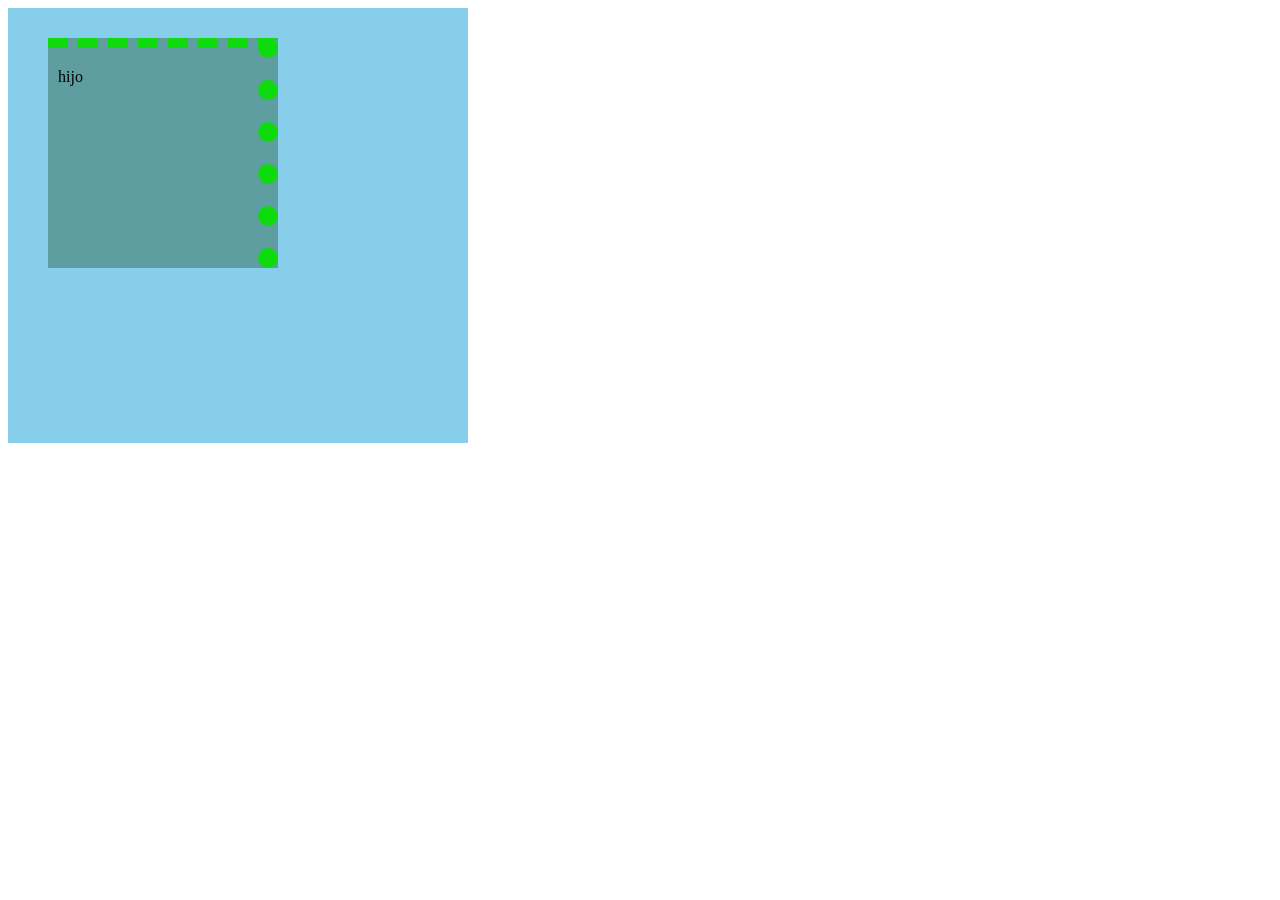
<file: HTML sesion 1 3407187/modelo_caja/index.html>
<!DOCTYPE html>
<html lang="en">
<head>
    <meta charset="UTF-8">
    <meta name="viewport" content="width=device-width, initial-scale=1.0">
    <title>Document</title>
    <style>
        .padre{
            display: block;
            background-color: skyblue;
            width: 400px;
            height: 400px;
            padding: 30px 20px 5px 40px;
            border:double rgb(218, 14, 14) 10px solid;
        
        }
        .hijo{
            display: block;
            background-color: cadetblue;
            width: 200px;
            height: 200px;
            padding-top: 20px;
            padding-left: 10px;
            border-top: dashed rgb(14, 218, 14) 10px;
            border-right-style: dotted;
            border-right-width: 20px;
            border-right-color: rgb(14, 218, 14);
        }
    </style>
</head>
<body>
    <div class="padre">
        <div class="hijo">hijo</div>
    </div>
</body>
</html>
</file>
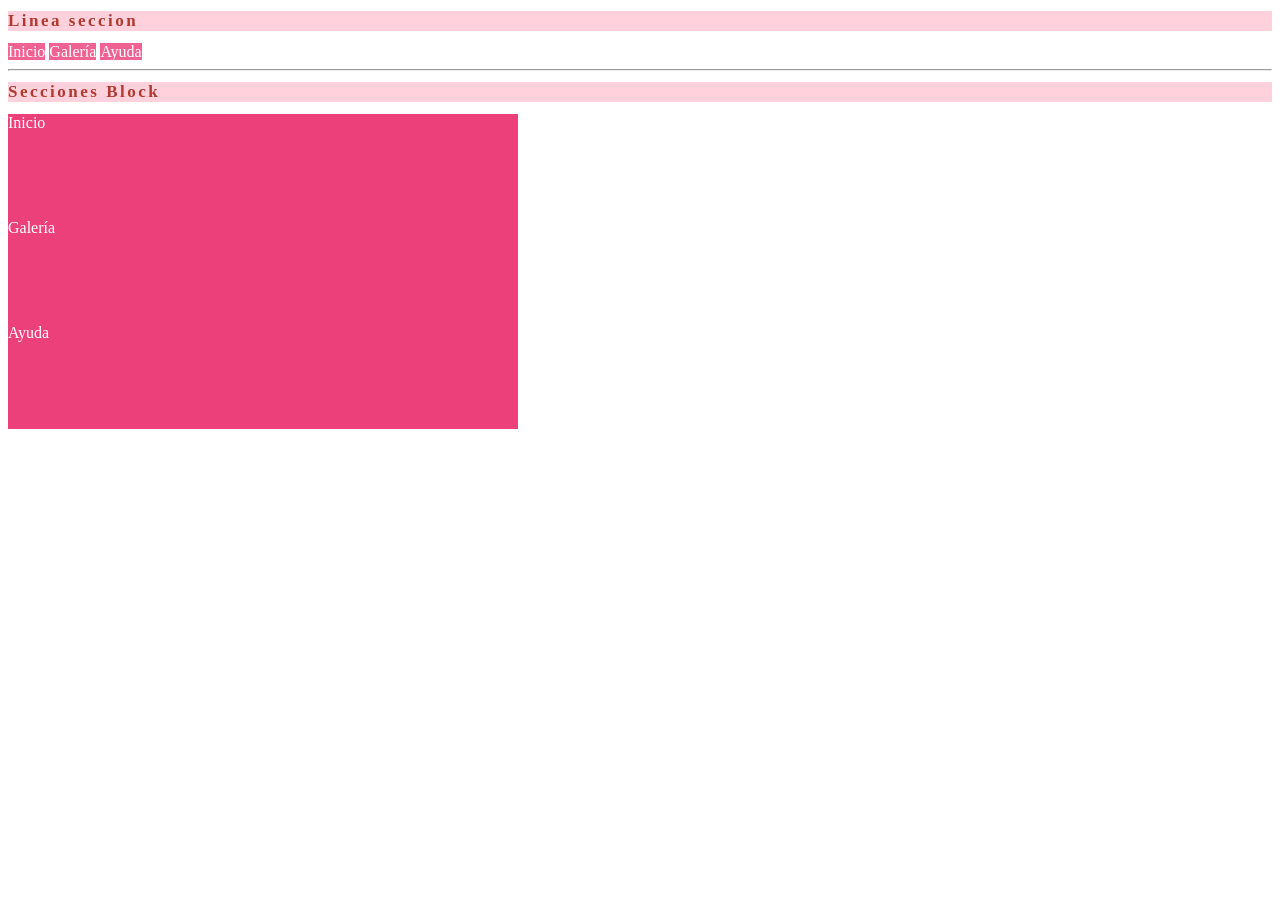
<file: HTML sesion 1 3407187/modelo_display/index.html>
<!DOCTYPE html>
<html lang="en">
<head>
    <meta charset="UTF-8">
    <meta name="viewport" content="width=device-width, initial-scale=1.0">
    <title>Estiloos display- Valentina</title>
    <style>
        .titulo {
            
            color: #b03a2e; 
            font-size: 17px;          
            background-color: #ffd1dc; 
            letter-spacing: 2.5px;   
        }
        .menu { 
            display: inline;
        
            background-color: #f06292; 
            color: white;              
            width: 490px;              
            height: 95px;              
        }
        .menu_block {
            display: block;
            background-color: #ec407a; 
            color: white;
            width: 510px;              
            height: 105px;             
        }
    </style>
</head>
<body>
    <h1 class="titulo">Linea seccion</h1>
    <div class="menu">Inicio</div>
    <div class="menu">Galería</div>
    <div class="menu">Ayuda</div>

    <hr>
    <h1 class="titulo">Secciones Block</h1>
    <div class="menu_block">Inicio</div>
    <div class="menu_block">Galería</div>
    <div class="menu_block">Ayuda</div>
</body>
</html>
</file>
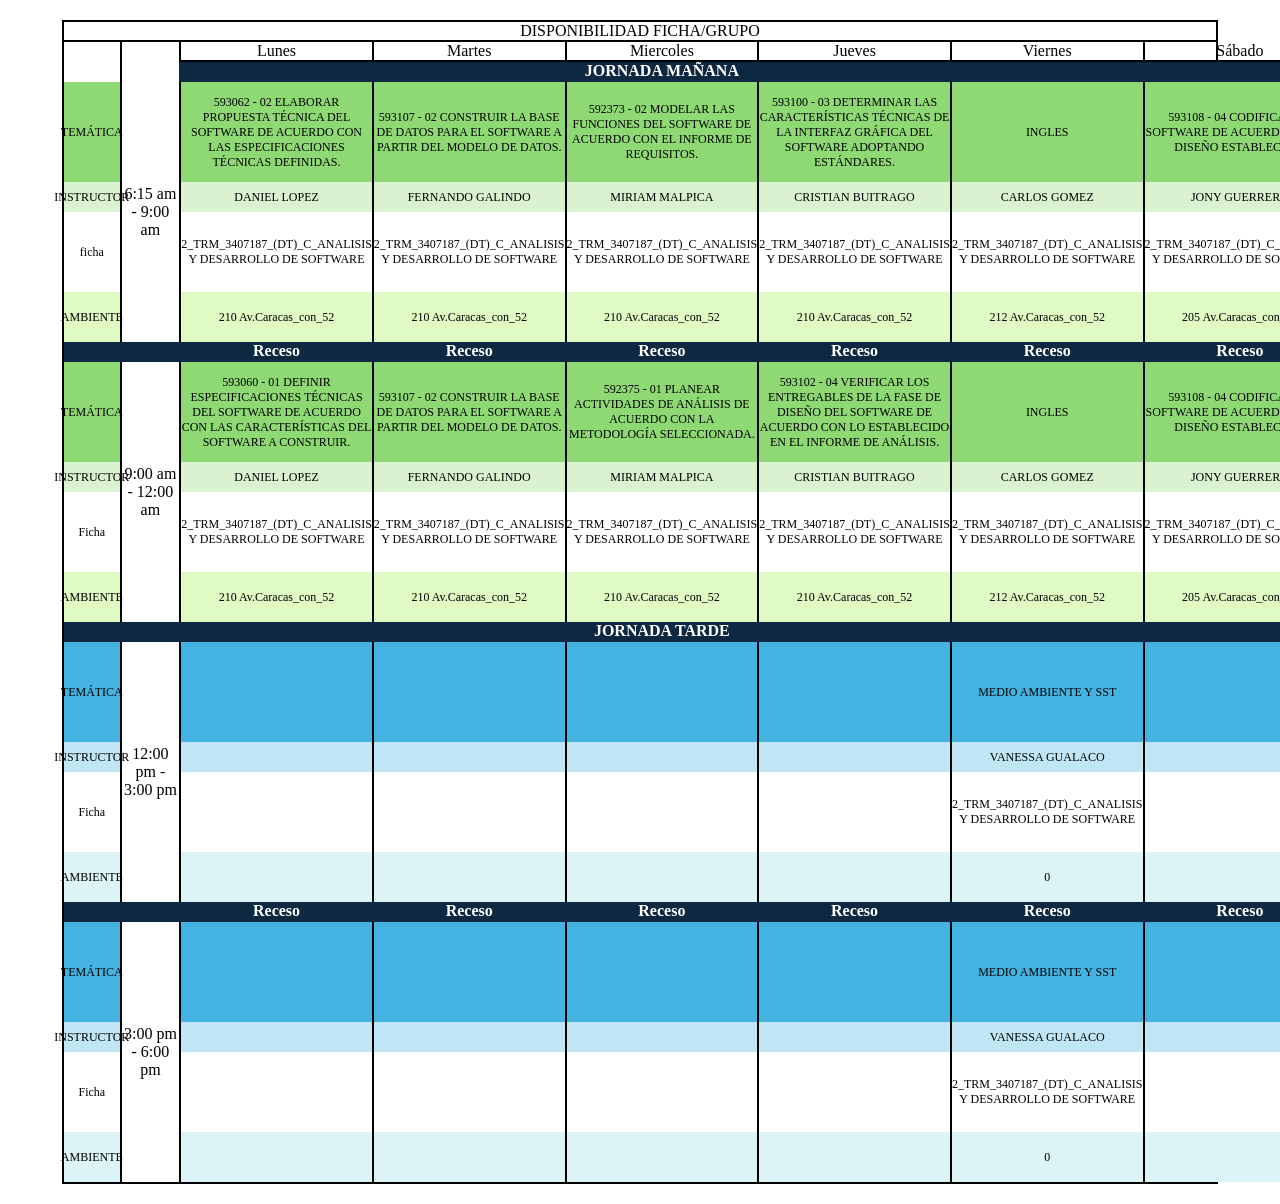
<file: HTML sesion 1 3407187/evidencia_horario/inddex.html>
<!DOCTYPE html>
<html lang="en">
<head>
    <meta charset="UTF-8">
    <meta name="viewport" content="width=device-width, initial-scale=1.0">
    <title>Horario</title>
    <link rel="stylesheet" href="style.css">
</head>
<body>
    <div class="container">
        <div class="encabezado">DISPONIBILIDAD FICHA/GRUPO</div>
        <div class="items">
            <div class="jornada-receso"></div>
            <div class="jornada-receso"></div>
            <div class="tematica">TEMÁTICA</div>
            <div class="instructor">INSTRUCTOR</div>
            <div class="ficha">ficha</div>
            <div class="ambiente">AMBIENTE</div>
            <div class="jornada-receso"></div>
            <div class="tematica">TEMÁTICA</div>
            <div class="instructor">INSTRUCTOR</div>
            <div class="ficha">Ficha</div>
            <div class="ambiente">AMBIENTE</div>
            <div class="jornada-receso"></div>
            <div class="tematica t-tarde">TEMÁTICA</div>
            <div class="instructor i-tarde">INSTRUCTOR</div>
            <div class="ficha">Ficha</div>
            <div class="ambiente a-tarde">AMBIENTE</div>
            <div class="jornada-receso"></div>
            <div class="tematica t-tarde">TEMÁTICA</div>
            <div class="instructor i-tarde">INSTRUCTOR</div>
            <div class="ficha">Ficha</div>
            <div class="ambiente a-tarde">AMBIENTE</div>
        </div>
        <div class="horas">
            <div class="jornada-receso"></div>
            <div class="jornada-receso"></div>
            <div class="hora">6:15 am - 9:00 am</div>
            <div class="jornada-receso"></div>
            <div class="hora">9:00 am - 12:00 am</div>
            <div class="jornada-receso"></div>
            <div class="hora">12:00 pm - 3:00 pm</div>
            <div class="jornada-receso"></div>
            <div class="hora">3:00 pm - 6:00 pm</div>
        </div>
        <div class="dias">
            <div class="dia">
                <div class="encabezado-dia">Lunes</div>
                <div class="jornada-receso"></div>
                <div class="tematica">593062 - 02 ELABORAR PROPUESTA TÉCNICA DEL SOFTWARE DE ACUERDO CON LAS ESPECIFICACIONES TÉCNICAS DEFINIDAS.</div>
                <div class="instructor">DANIEL LOPEZ</div>
                <div class="ficha">2_TRM_3407187_(DT)_C_ANALISIS Y DESARROLLO DE SOFTWARE</div>
                <div class="ambiente">210 Av.Caracas_con_52</div>
                <div class="jornada-receso"><strong>Receso</strong></div>
                <div class="tematica">593060 - 01 DEFINIR ESPECIFICACIONES TÉCNICAS DEL SOFTWARE DE ACUERDO CON LAS CARACTERÍSTICAS DEL SOFTWARE A CONSTRUIR.</div>
                <div class="instructor">DANIEL LOPEZ</div>
                <div class="ficha">2_TRM_3407187_(DT)_C_ANALISIS Y DESARROLLO DE SOFTWARE</div>
                <div class="ambiente">210 Av.Caracas_con_52</div>
                <div class="jornada-receso"></div>
                <div class="tematica t-tarde"></div>
                <div class="instructor i-tarde"></div>
                <div class="ficha"></div>
                <div class="ambiente a-tarde"></div>
                <div class="jornada-receso"><strong>Receso</strong></div>
                <div class="tematica t-tarde"></div>
                <div class="instructor i-tarde"></div>
                <div class="ficha"></div>
                <div class="ambiente a-tarde"></div>
            </div>
            <div class="dia">
                <div class="encabezado-dia">Martes</div>
                <div class="jornada-receso"></div>
                <div class="tematica">593107 - 02 CONSTRUIR LA BASE DE DATOS PARA EL SOFTWARE A PARTIR DEL MODELO DE DATOS.</div>
                <div class="instructor">FERNANDO GALINDO</div>
                <div class="ficha">2_TRM_3407187_(DT)_C_ANALISIS Y DESARROLLO DE SOFTWARE</div>
                <div class="ambiente">210 Av.Caracas_con_52</div>
                <div class="jornada-receso"><strong>Receso</strong></div>
                <div class="tematica">593107 - 02 CONSTRUIR LA BASE DE DATOS PARA EL SOFTWARE A PARTIR DEL MODELO DE DATOS.</div>
                <div class="instructor">FERNANDO GALINDO</div>
                <div class="ficha">2_TRM_3407187_(DT)_C_ANALISIS Y DESARROLLO DE SOFTWARE</div>
                <div class="ambiente">210 Av.Caracas_con_52</div>
                <div class="jornada-receso"></div>
                <div class="tematica t-tarde"></div>
                <div class="instructor i-tarde"></div>
                <div class="ficha"></div>
                <div class="ambiente a-tarde"></div>
                <div class="jornada-receso"><strong>Receso</strong></div>
                <div class="tematica t-tarde"></div>
                <div class="instructor i-tarde"></div>
                <div class="ficha"></div>
                <div class="ambiente a-tarde"></div>
            </div>
            <div class="dia">
                <div class="encabezado-dia">Miercoles</div>
                <div class="jornada-receso"><strong>JORNADA MAÑANA</strong></div>
                <div class="tematica">592373 - 02 MODELAR LAS FUNCIONES DEL SOFTWARE DE ACUERDO CON EL INFORME DE REQUISITOS.</div>
                <div class="instructor">MIRIAM MALPICA</div>
                <div class="ficha">2_TRM_3407187_(DT)_C_ANALISIS Y DESARROLLO DE SOFTWARE</div>
                <div class="ambiente">210 Av.Caracas_con_52</div>
                <div class="jornada-receso"><strong>Receso</strong></div>
                <div class="tematica">592375 - 01 PLANEAR ACTIVIDADES DE ANÁLISIS DE ACUERDO CON LA METODOLOGÍA SELECCIONADA.</div>
                <div class="instructor">MIRIAM MALPICA</div>
                <div class="ficha">2_TRM_3407187_(DT)_C_ANALISIS Y DESARROLLO DE SOFTWARE</div>
                <div class="ambiente">210 Av.Caracas_con_52</div>
                <div class="jornada-receso"><strong>JORNADA TARDE</strong></div>
                <div class="tematica t-tarde"></div>
                <div class="instructor i-tarde"></div>
                <div class="ficha"></div>
                <div class="ambiente a-tarde"></div>
                <div class="jornada-receso"><strong>Receso</strong></div>
                <div class="tematica t-tarde"></div>
                <div class="instructor i-tarde"></div>
                <div class="ficha"></div>
                <div class="ambiente a-tarde"></div>
            </div>
            <div class="dia">
                <div class="encabezado-dia">Jueves</div>
                <div class="jornada-receso"></div>
                <div class="tematica">593100 - 03 DETERMINAR LAS CARACTERÍSTICAS TÉCNICAS DE LA INTERFAZ GRÁFICA DEL SOFTWARE ADOPTANDO ESTÁNDARES.</div>
                <div class="instructor">CRISTIAN BUITRAGO</div>
                <div class="ficha">2_TRM_3407187_(DT)_C_ANALISIS Y DESARROLLO DE SOFTWARE</div>
                <div class="ambiente">210 Av.Caracas_con_52</div>
                <div class="jornada-receso"><strong>Receso</strong></div>
                <div class="tematica">593102 - 04 VERIFICAR LOS ENTREGABLES DE LA FASE DE DISEÑO DEL SOFTWARE DE ACUERDO CON LO ESTABLECIDO EN EL INFORME DE ANÁLISIS.</div>
                <div class="instructor">CRISTIAN BUITRAGO</div>
                <div class="ficha">2_TRM_3407187_(DT)_C_ANALISIS Y DESARROLLO DE SOFTWARE</div>
                <div class="ambiente">210 Av.Caracas_con_52</div>
                <div class="jornada-receso"></div>
                <div class="tematica t-tarde"></div>
                <div class="instructor i-tarde"></div>
                <div class="ficha"></div>
                <div class="ambiente a-tarde"></div>
                <div class="jornada-receso"><strong>Receso</strong></div>
                <div class="tematica t-tarde"></div>
                <div class="instructor i-tarde"></div>
                <div class="ficha"></div>
                <div class="ambiente a-tarde"></div>
            </div>
            <div class="dia">
                <div class="encabezado-dia">Viernes</div>
                <div class="jornada-receso"></div>
                <div class="tematica">INGLES</div>
                <div class="instructor">CARLOS GOMEZ</div>
                <div class="ficha">2_TRM_3407187_(DT)_C_ANALISIS Y DESARROLLO DE SOFTWARE</div>
                <div class="ambiente">212 Av.Caracas_con_52</div>
                <div class="jornada-receso"><strong>Receso</strong></div>
                <div class="tematica">INGLES</div>
                <div class="instructor">CARLOS GOMEZ</div>
                <div class="ficha">2_TRM_3407187_(DT)_C_ANALISIS Y DESARROLLO DE SOFTWARE</div>
                <div class="ambiente">212 Av.Caracas_con_52</div>
                <div class="jornada-receso"></div>
                <div class="tematica t-tarde">MEDIO AMBIENTE Y SST</div>
                <div class="instructor i-tarde">VANESSA GUALACO</div>
                <div class="ficha">2_TRM_3407187_(DT)_C_ANALISIS Y DESARROLLO DE SOFTWARE</div>
                <div class="ambiente a-tarde">0</div>
                <div class="jornada-receso"><strong>Receso</strong></div>
                <div class="tematica t-tarde">MEDIO AMBIENTE Y SST</div>
                <div class="instructor i-tarde">VANESSA GUALACO</div>
                <div class="ficha">2_TRM_3407187_(DT)_C_ANALISIS Y DESARROLLO DE SOFTWARE</div>
                <div class="ambiente a-tarde">0</div>
            </div>
            <div class="dia">
                <div class="encabezado-dia">Sábado</div>
                <div class="jornada-receso"></div>
                <div class="tematica">593108 - 04 CODIFICAR EL SOFTWARE DE ACUERDO CON EL DISEÑO ESTABLECIDO.</div>
                <div class="instructor">JONY GUERRERO</div>
                <div class="ficha">2_TRM_3407187_(DT)_C_ANALISIS Y DESARROLLO DE SOFTWARE</div>
                <div class="ambiente">205 Av.Caracas_con_52</div>
                <div class="jornada-receso"><strong>Receso</strong></div>
                <div class="tematica">593108 - 04 CODIFICAR EL SOFTWARE DE ACUERDO CON EL DISEÑO ESTABLECIDO.</div>
                <div class="instructor">JONY GUERRERO</div>
                <div class="ficha">2_TRM_3407187_(DT)_C_ANALISIS Y DESARROLLO DE SOFTWARE</div>
                <div class="ambiente">205 Av.Caracas_con_52</div>
                <div class="jornada-receso"></div>
                <div class="tematica t-tarde"></div>
                <div class="instructor i-tarde"></div>
                <div class="ficha"></div>
                <div class="ambiente a-tarde"></div>
                <div class="jornada-receso"><strong>Receso</strong></div>
                <div class="tematica t-tarde"></div>
                <div class="instructor i-tarde"></div>
                <div class="ficha"></div>
                <div class="ambiente a-tarde"></div>
            </div>
        </div>
    </div>
</body>
</html>
</file>
<file: HTML sesion 1 3407187/evidencia_horario/style.css>
*{
    margin: 0;
    padding: 0;
}

body{
    display: flex;
    justify-content: center;
    font-family: Georgia, 'Segoe IU', Times, serif;
    font-size: 12px;
}

.container{
    display: flex;
    flex-wrap: wrap;
    width: 90%;
    height: auto;
    margin-top: 20px;
    margin-bottom: 20px;
    border: 2px solid black;
}

.encabezado{
    display: block;
    width: 100%;
    height: auto;
    text-align: center;
    border-bottom: 2px solid black;
    font-size: 16px;
}

.items{
    display: flex;
    flex-direction: column;
    align-items: center;
    justify-content: flex-start;
    border-right: black solid 2px;
    width: 5%;
    font-size: 12px;
    box-sizing: border-box;
}

.jornada-receso{
    display: flex;
    justify-content: center;
    background-color: rgb(14, 40, 65);
    width: 100%;
    height: 20px;
    color: white;
    font-size: 16px;
    /* agregue esto para que pase sobre las lineas */
    position: relative;
    z-index: 10;
}

/* tapa la linea negra en la columna izquierda */
.items .jornada-receso {
    box-shadow: 2px 0 0 rgb(14, 40, 65);
}

/* tapa la linea negra en las columnas de los dias */
.dia .jornada-receso {
    box-shadow: -2px 0 0 rgb(14, 40, 65);
}

/* deja en blanco la parte de arriba a la izquierda */
.items .jornada-receso:nth-child(1),
.items .jornada-receso:nth-child(2),
.horas .jornada-receso:nth-child(1),
.horas .jornada-receso:nth-child(2) {
    background-color: white;
    box-shadow: none;
    z-index: 1;
}

.tematica{
    display: flex;
    justify-content: center;
    align-items: center;
    text-align: center;
    width: 100%;
    height: 100px;
    background-color: rgb(142, 217, 115);
}

.instructor{
    display: flex;
    justify-content: center;
    align-items: center;
    text-align: center;
    width: 100%;
    height: 30px;
    background-color: rgb(218, 242, 208);
}

.ficha{
    display: flex;
    justify-content: center;
    align-items: center;
    text-align: center;
    width: 100%;
    height: 80px;
    background-color: white;
}

.ambiente{
    display: flex;
    justify-content: center;
    align-items: center;
    text-align: center;
    width: 100%;
    height: 50px;
    background-color: rgb(224, 250, 195);
}

.t-tarde{
    background-color: rgb(68, 179, 225);
}

.i-tarde{
    background-color: rgb(192, 230, 245);
}

.a-tarde{
    background-color: rgb(220, 244, 245);
}

.horas{
    display: flex;
    flex-direction: column;
    justify-content: flex-start;
    width: 5%;
    height: auto;
    font-size: 16px;
    box-sizing: border-box;
}

.hora{
    display: flex;
    align-items: center;
    height: 260px;
    text-align: center;
}

.dias{
    display: flex;
    flex-direction: row;
    width: 90%;
}

.dia{
    display: flex;
    flex-direction: column;
    border-left: black solid 2px;
    width: 20%;
    box-sizing: border-box;
}

.encabezado-dia{
    display: block;
    border-bottom: black solid 2px;
    height: 20px;
    text-align: center;
    font-size: 16px;
    box-sizing: border-box;
}
</file>
